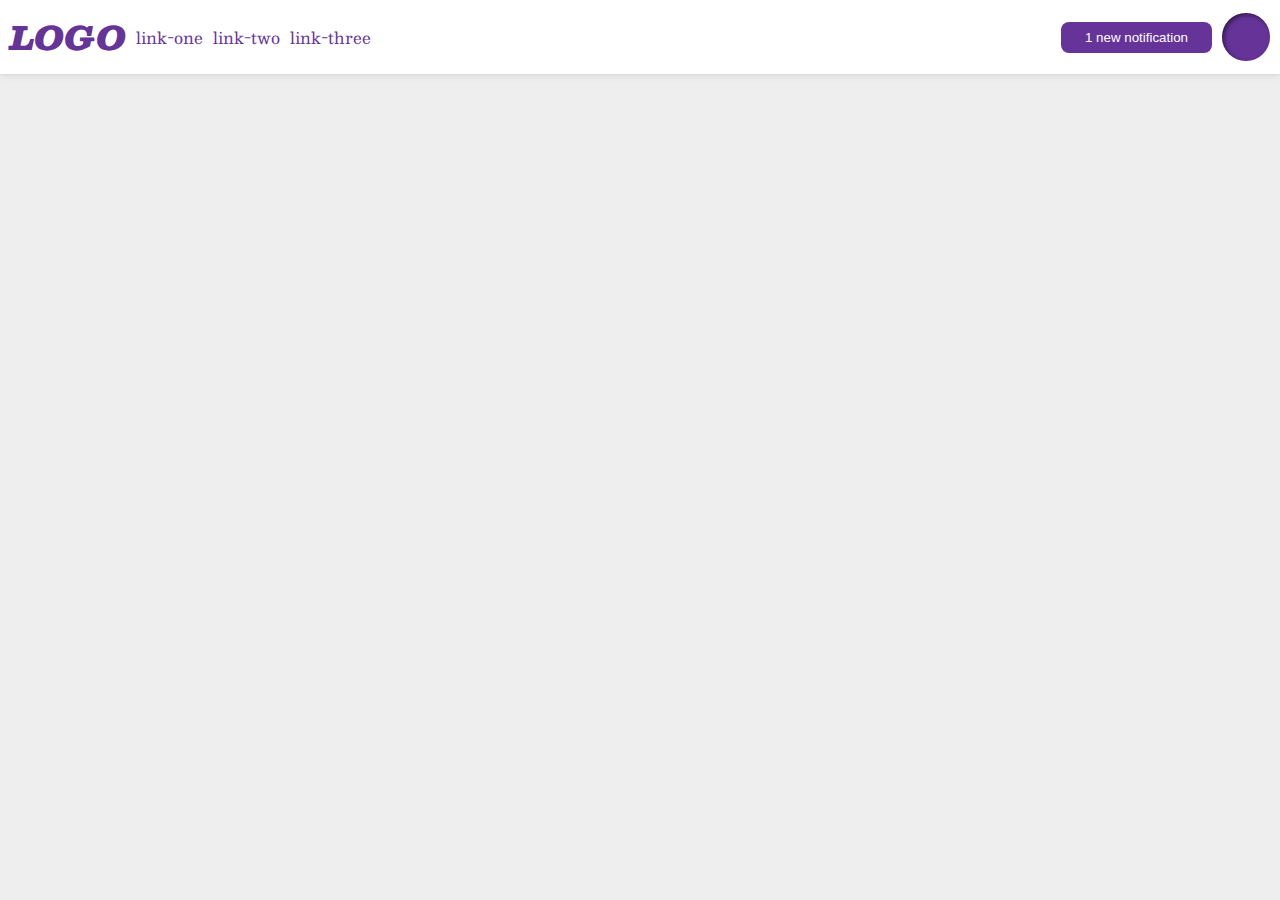
<file: foundations/flex/03-flex-header-2/index.html>
<!DOCTYPE html>
<html lang="en">
  <head>
    <meta charset="UTF-8">
    <meta http-equiv="X-UA-Compatible" content="IE=edge">
    <meta name="viewport" content="width=device-width, initial-scale=1.0">
    <title>Flex Header 2</title>
    <link rel="stylesheet" href="style.css">
  </head>
  <body>
    <div class="header">
      <div class="left">
        <div class="logo">
          LOGO
        </div>
        <ul class="links">
          <li><a href="https://google.com">link-one</a></li>
          <li><a href="https://google.com">link-two</a></li>
          <li><a href="https://google.com">link-three</a></li>
        </ul>
      </div>
      <div class="right">
        <button class="notifications">
          1 new notification
        </button>
        <div class="profile-image"></div>
      </div>
    </div>
  </body>
</html>
</file>
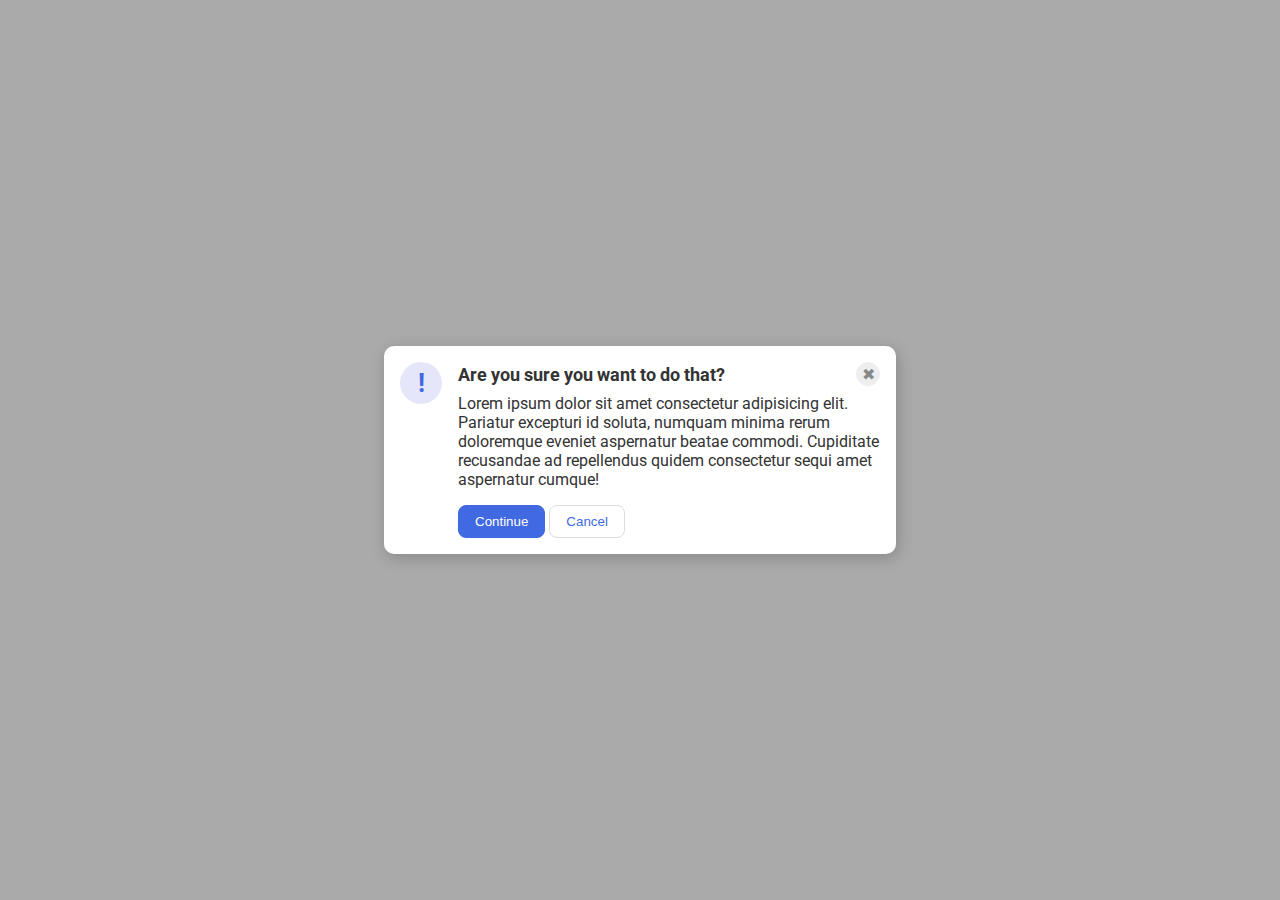
<file: foundations/flex/05-flex-modal/index.html>
<!DOCTYPE html>
<html lang="en">
  <head>
    <meta charset="UTF-8">
    <meta http-equiv="X-UA-Compatible" content="IE=edge">
    <meta name="viewport" content="width=device-width, initial-scale=1.0">
    <link rel="stylesheet" href="style.css">
    <title>Modal</title>
  </head>
  <body>
    <div class="modal">
      <div class="icon">!</div>
      <div class="container">
        <div class="header">Are you sure you want to do that?
          <button class="close-button">✖</button>
        </div>
        <div class="text">Lorem ipsum dolor sit amet consectetur adipisicing elit. Pariatur excepturi id soluta, numquam minima rerum doloremque eveniet aspernatur beatae commodi. Cupiditate recusandae ad repellendus quidem consectetur sequi amet aspernatur cumque!</div>
        <button class="continue">Continue</button>
        <button class="cancel">Cancel</button>
      </div>
    </div>
  </body>
</html>
</file>
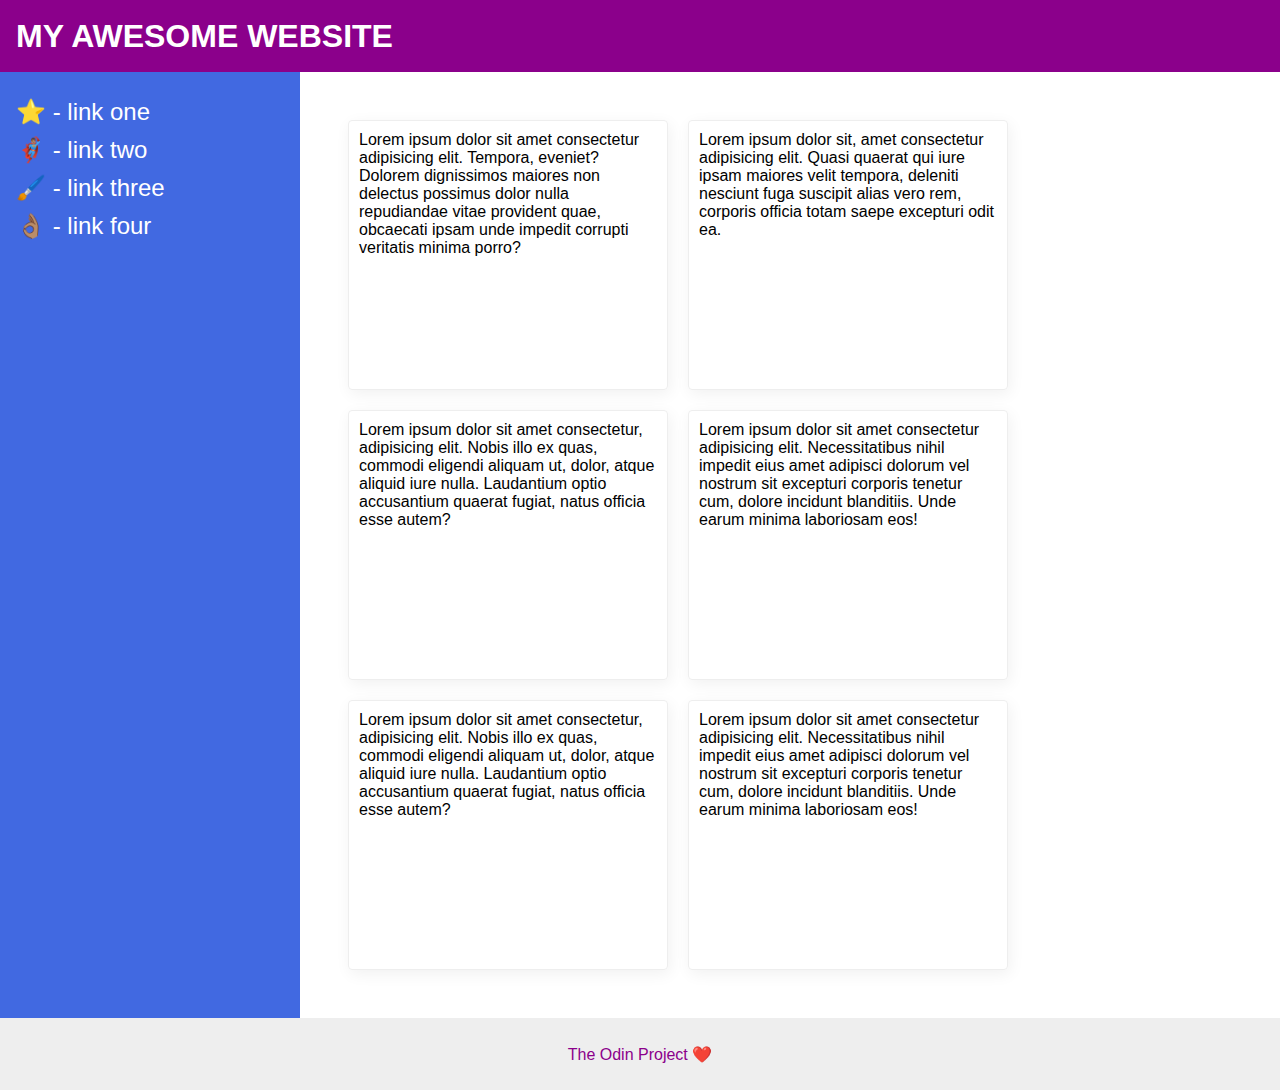
<file: foundations/flex/07-flex-layout-2/index.html>
<!DOCTYPE html>
<html lang="en">
  <head>
    <meta charset="UTF-8">
    <meta http-equiv="X-UA-Compatible" content="IE=edge">
    <meta name="viewport" content="width=device-width, initial-scale=1.0">
    <title>The Holy Grail</title>
    <link rel="stylesheet" href="style.css">
  </head>
  <body>
    <div class="header">
      MY AWESOME WEBSITE
    </div>
    
    <div class="content">
      <div class="sidebar">
        <ul>
          <li><a href="#">⭐ - link one</a></li>
          <li><a href="#">🦸🏽‍♂️ - link two</a></li>
          <li><a href="#">🖌️ - link three</a></li>
          <li><a href="#">👌🏽 - link four</a></li>
        </ul>
      </div>

      <div class="cards">
        <div class="card">Lorem ipsum dolor sit amet consectetur adipisicing elit. Tempora, eveniet? Dolorem dignissimos maiores non delectus possimus dolor nulla repudiandae vitae provident quae, obcaecati ipsam unde impedit corrupti veritatis minima porro?</div>
        <div class="card">Lorem ipsum dolor sit, amet consectetur adipisicing elit. Quasi quaerat qui iure ipsam maiores velit tempora, deleniti nesciunt fuga suscipit alias vero rem, corporis officia totam saepe excepturi odit ea.</div>
        <div class="card">Lorem ipsum dolor sit amet consectetur, adipisicing elit. Nobis illo ex quas, commodi eligendi aliquam ut, dolor, atque aliquid iure nulla. Laudantium optio accusantium quaerat fugiat, natus officia esse autem?</div>
        <div class="card">Lorem ipsum dolor sit amet consectetur adipisicing elit. Necessitatibus nihil impedit eius amet adipisci dolorum vel nostrum sit excepturi corporis tenetur cum, dolore incidunt blanditiis. Unde earum minima laboriosam eos!</div>
        <div class="card">Lorem ipsum dolor sit amet consectetur, adipisicing elit. Nobis illo ex quas, commodi eligendi aliquam ut, dolor, atque aliquid iure nulla. Laudantium optio accusantium quaerat fugiat, natus officia esse autem?</div>
        <div class="card">Lorem ipsum dolor sit amet consectetur adipisicing elit. Necessitatibus nihil impedit eius amet adipisci dolorum vel nostrum sit excepturi corporis tenetur cum, dolore incidunt blanditiis. Unde earum minima laboriosam eos!</div>
      </div>
    </div>
    <div class="footer">
      The Odin Project ❤️
    </div>
  </body>
</html>
</file>
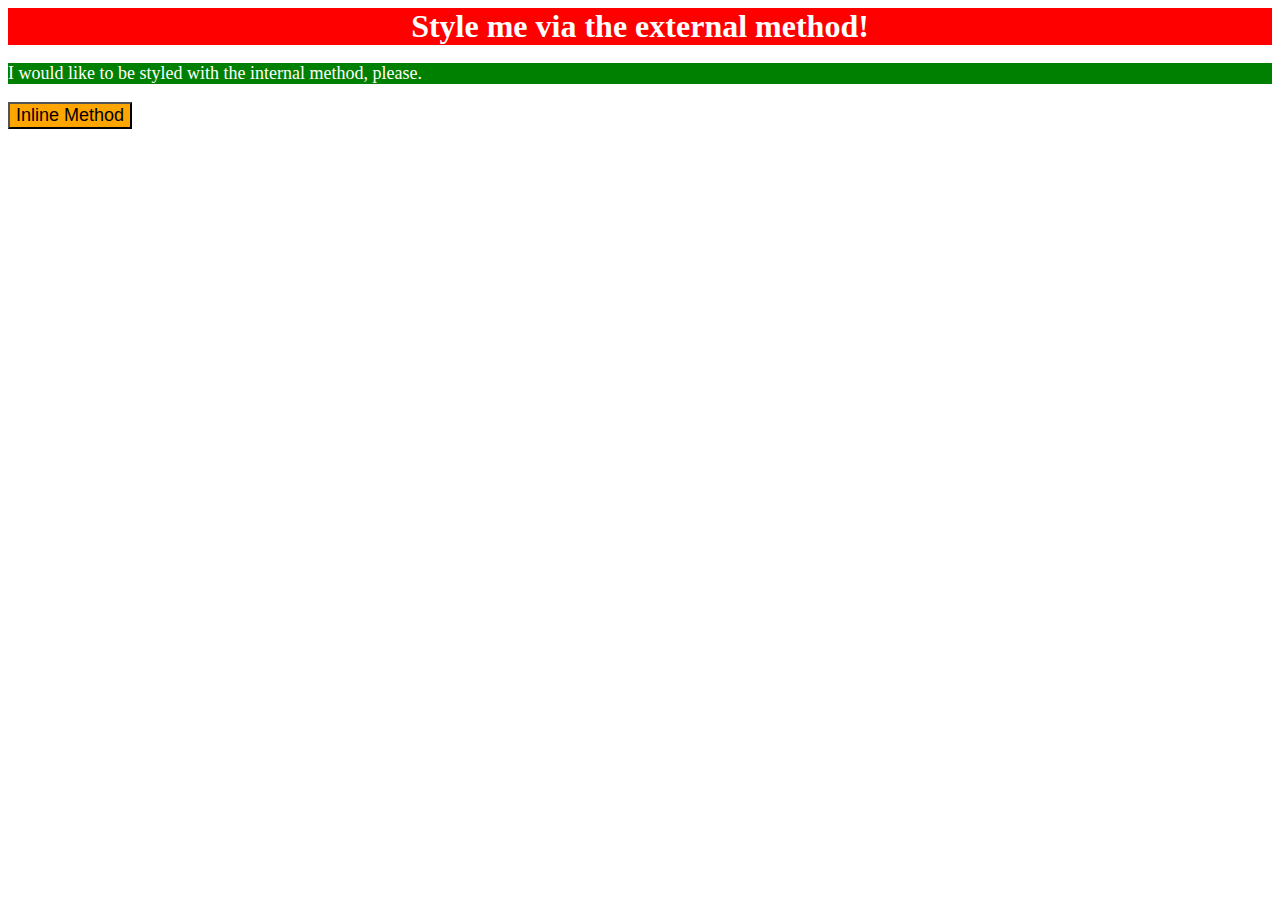
<file: foundations/intro-to-css/01-css-methods/index.html>
<!DOCTYPE html>
<html lang="en">
  <head>
    <meta charset="UTF-8">
    <meta http-equiv="X-UA-Compatible" content="IE=edge">
    <meta name="viewport" content="width=device-width, initial-scale=1.0">
    <link rel="stylesheet" href="styles.css">
    <style>
      p {
        background-color: green;
        color: white;
        font-size: 18px;
      }
    </style>
    <title>Methods for Adding CSS</title>
  </head>
  <body>
    <div>Style me via the external method!</div>
    <p>I would like to be styled with the internal method, please.</p>
    <button style="background-color: orange; font-size: 18px;">Inline Method</button>
  </body>
</html>
</file>
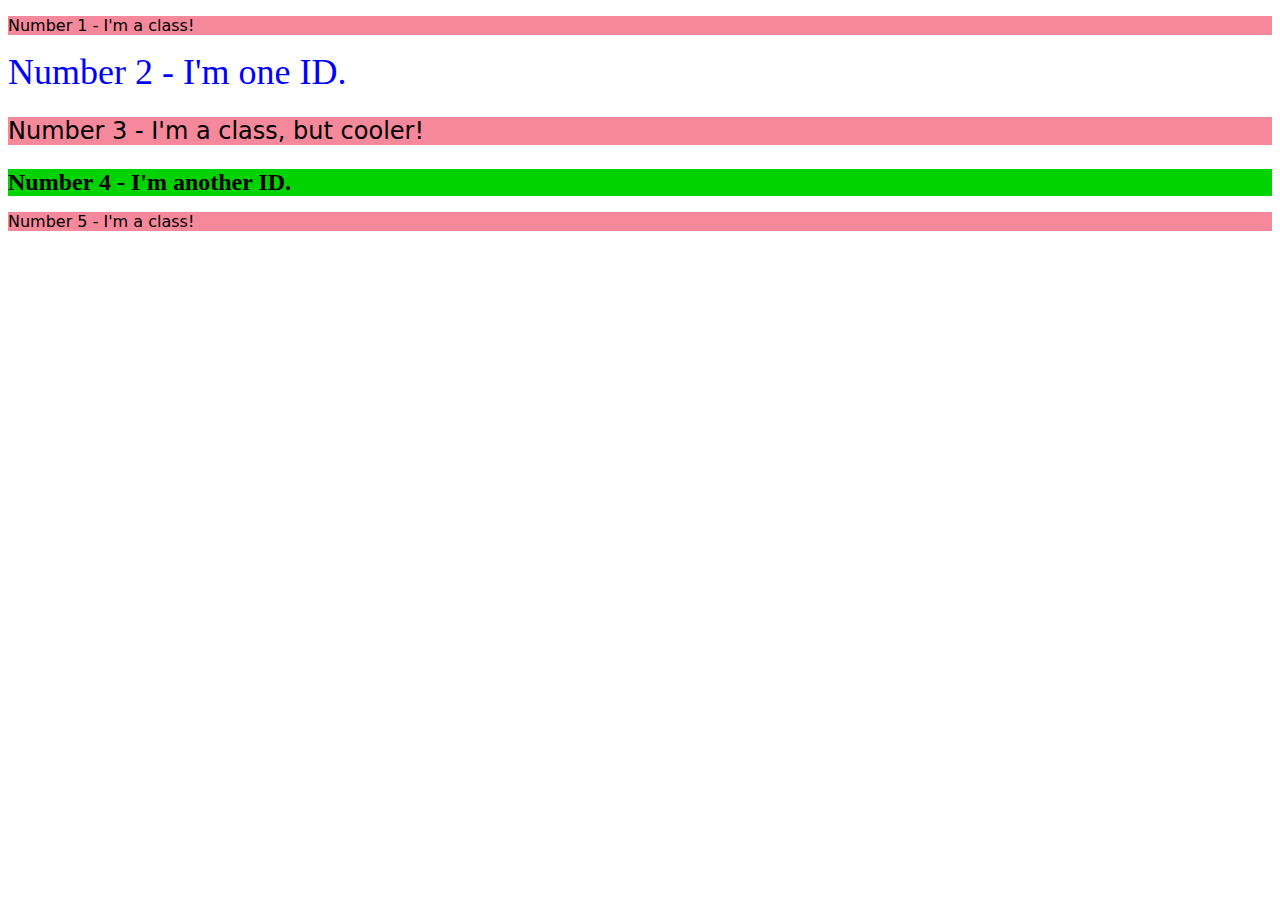
<file: foundations/intro-to-css/02-class-id-selectors/index.html>
<!DOCTYPE html>
<html lang="en">
  <head>
    <meta charset="UTF-8">
    <meta http-equiv="X-UA-Compatible" content="IE=edge">
    <meta name="viewport" content="width=device-width, initial-scale=1.0">
    <title>Class and ID Selectors</title>
    <link rel="stylesheet" href="style.css">
  </head>
  <body>
    <p class="odd">Number 1 - I'm a class!</p>
    <div id="second">Number 2 - I'm one ID.</div>
    <p class="odd adjust-font-size">Number 3 - I'm a class, but cooler!</p>
    <div class="adjust-font-size" id="four">Number 4 - I'm another ID.</div>
    <p class="odd">Number 5 - I'm a class!</p>
  </body>
</html>
</file>
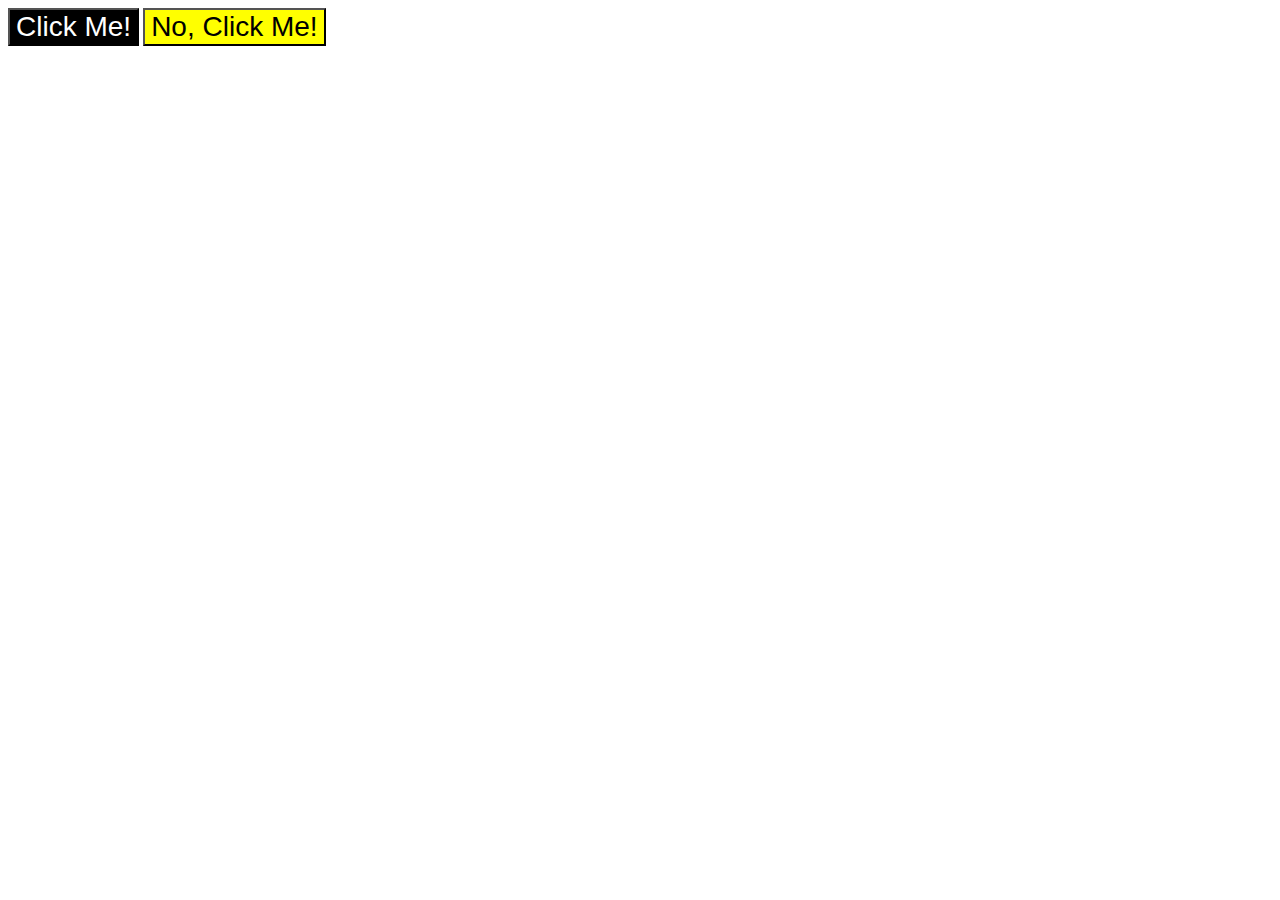
<file: foundations/intro-to-css/03-grouping-selectors/index.html>
<!DOCTYPE html>
<html lang="en">
  <head>
    <meta charset="UTF-8">
    <meta http-equiv="X-UA-Compatible" content="IE=edge">
    <meta name="viewport" content="width=device-width, initial-scale=1.0">
    <title>Grouping Selectors</title>
    <link rel="stylesheet" href="style.css">
  </head>
  <body>
    <button class="one">Click Me!</button>
    <button class="two">No, Click Me!</button>
  </body>
</html>
</file>
<file: foundations/flex/03-flex-header-2/style.css>
/* this is some magical font-importing.  
you'll learn about it later. */
@import url('https://fonts.googleapis.com/css2?family=Besley:ital,wght@0,400;1,900&display=swap');

body {
  margin: 0;
  background: #eee;
  font-family: Besley, serif;
}

.header {
  background: white;
  border-bottom: 1px solid #ddd;
  box-shadow: 0 0 8px rgba(0,0,0,.1);
  display: flex;
  justify-content: space-between;
  align-items: center;
  padding: 10px;
}

.profile-image {
  background: rebeccapurple;
  box-shadow: inset 2px 2px 4px rgba(0,0,0,.5);
  border-radius: 50%;
  width: 48px;
  height: 48px;
}

.logo {
  color: rebeccapurple;
  font-size: 32px;
  font-weight: 900;
  font-style: italic;
}

button {
  border: none;
  border-radius: 8px;
  background: rebeccapurple;
  color: white;
  padding: 8px 24px;
}

a {
  /* this removes the line under our links */
  text-decoration: none;
  color: rebeccapurple;
}

ul {
  list-style-type: none;
  display: flex;
  gap: 10px;
  padding: 0%;
  margin: 0%
}

.right,
.left {
  display: flex;
  gap: 10px;
  align-items: center;
}
</file>
<file: foundations/flex/05-flex-modal/style.css>
@import url('https://fonts.googleapis.com/css2?family=Roboto:wght@400;700&display=swap');

html, body {
  height: 100%;
}

body {
  font-family: Roboto, sans-serif;
  margin: 0;
  background: #aaa;
  color: #333;
  /* I'll give you this one for free lol */
  display: flex;
  align-items: center;
  justify-content: center;
}

.modal {
  background: white;
  width: 480px;
  border-radius: 10px;
  box-shadow: 2px 4px 16px rgba(0,0,0,.2);
  display: flex;
  gap: 16px;
  padding: 16px;
}

.icon {
  color: royalblue;
  font-size: 26px;
  font-weight: 700;
  background: lavender;
  width: 42px;
  height: 42px;
  border-radius: 50%;
  display: flex;
  align-items: center;
  justify-content: center;
  flex-shrink: 0;
}

.close-button {
  background: #eee;
  border-radius: 50%;
  color: #888;
  font-weight: 400;
  font-size: 16px;
  height: 24px;
  width: 24px;
  display: flex;
  align-items: center;
  justify-content: center;
  border: 1px solid #eee;
  padding: 0;
}

button {
  cursor: pointer;
  padding: 8px 16px;
  border-radius: 8px;
}

button.continue {
  background: royalblue;
  border: 1px solid royalblue;
  color: white;
}

button.cancel {
  background: white;
  border: 1px solid #ddd;
  color: royalblue;
}

.header {
  display: flex;
  align-items: center;
  justify-content: space-between;
  font-size: 18px;
  font-weight: 700;
  margin-bottom: 8px;
}

.text {
  margin-bottom: 16px;
}
</file>
<file: foundations/flex/07-flex-layout-2/style.css>
body {
  font-family: -apple-system, BlinkMacSystemFont, 'Segoe UI', Roboto, Oxygen, Ubuntu, Cantarell, 'Open Sans', 'Helvetica Neue', sans-serif;
  margin: 0;
  min-height: 100vh;
}

.header {
  height: 72px;
  background: darkmagenta;
  color: white;
}

.footer {
  height: 72px;
  background: #eee;
  color: darkmagenta;
}

.sidebar {
  width: 300px;
  background: royalblue;
  box-sizing: border-box;
}

.card {
  border: 1px solid #eee;
  box-shadow: 2px 4px 16px rgba(0,0,0,.06);
  border-radius: 4px;
}

.header {
  display: flex;
  align-items: center;
  font-size: 32px;
  font-weight: 900;
  padding-left: 16px;
}

.footer {
  display: flex;
  justify-content: center;
  align-items: center;
}

body {
  display: flex;
  flex-direction: column;
  justify-content: space-between;
}

.content {
  display: flex;
  flex: 1;
}

.sidebar {
  flex-shrink: 0;
  padding: 16px;
}

ul {
  list-style: none;
  padding: 0px;
  margin: 0;
}

a {
  font-size: 24px;
  color: white;
  text-decoration: none;
}

li {
  margin: 10px 0px;
}

.cards {
  display: flex;
  flex-wrap: wrap;
  padding: 48px;
  gap: 20px;
  align-content: center;
}

.card {
  box-sizing: border-box;
  width: 320px;
  height: 270px;
  padding: 10px;
}
</file>
<file: foundations/intro-to-css/01-css-methods/styles.css>
div {
    background-color: red;
    color: white;
    font-size: 32px;
    text-align: center;
    font-weight: bold;
}
</file>
<file: foundations/intro-to-css/02-class-id-selectors/style.css>
.odd {
    background-color: rgb(245, 136, 154);
    font-family: Verdana, "DejaVu Sans", sans-serif;
}
.adjust-font-size {
    font-size: 24px;
}

#second {
    color: blue;
    font-size: 36px;
}

#four {
    background-color: rgb(0, 211, 0);
    font-weight: bold;
}
</file>
<file: foundations/intro-to-css/03-grouping-selectors/style.css>
.one,
.two {
    font-size: 28px;
    font-family: Helvetica, "Times New Roman", sans-serif;
}

.one {
    background-color: black;
    color: white;
}

.two {
    background-color: yellow;
}
</file>
